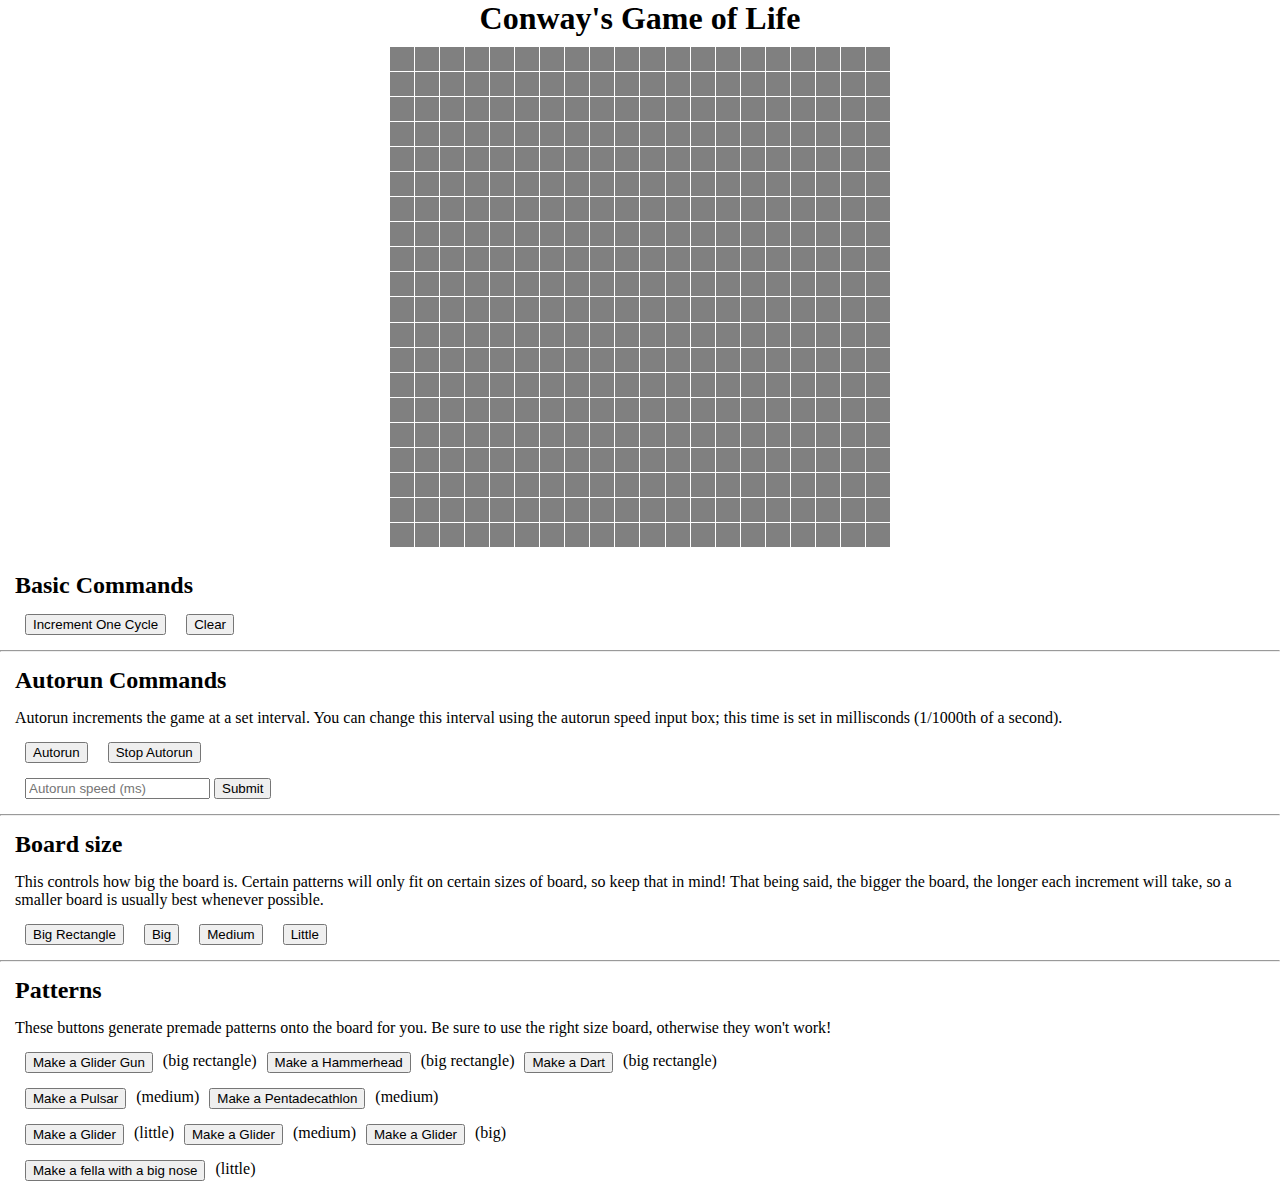
<file: index.html>
<!DOCTYPE html>
<html lang="en">
    <head>
        <meta charset="UTF-8">
        <meta http-equiv="X-UA-Compatible" content="IE=edge">
        <meta name="viewport" content="width=device-width, initial-scale=1.0">
        <!-- Main Styling-->
        <link rel="stylesheet" href="./src/style.css" />
        <!-- jQuery -->
        <script src="./libraries/jquery-3.6.1.min.js"></script>
        <!-- Main Script -->
        <script src="./src/script.js"></script>
        

        <title>Conway's Game of Life</title>
    </head>
    <body>
        <div id="content">
            <h1 style="text-align: center;">Conway's Game of Life</h1>

            <div id="container">
                <div id="squares"></div>
            </div>

            <div id="allButtons">
                <div class="buttons">
                    <h2>Basic Commands</h2>
                </div>
                <div class="buttons">
                    <button id="increment">Increment One Cycle</button>
                    <button id="clear">Clear</button>
                </div>
    
                <hr>
    
                <div class="buttons">
                    <h2>Autorun Commands</h2>
                    
                </div>
                <div class="buttons">
                    <p>Autorun increments the game at a set interval. You can change this interval using the autorun speed input box; this time is set in millisconds (1/1000th of a second).</p>
                </div>
                <div class="buttons">
                    <button id="autorun">Autorun</button>
                    <button id="autorun-stop">Stop Autorun</button>
                </div>
                <div class="buttons">
                    <input id="speed" placeholder="Autorun speed (ms)" type="number" style="margin-right: 0;"><button style="margin-left: 4px;" id="submitSpeed">Submit</button>
                </div>

                <hr>


                <div class="buttons">
                    <h2>Board size</h2>
                </div>
                <div class="buttons">
                    <p>This controls how big the board is. Certain patterns will only fit on certain sizes of board, so keep that in mind! That being said, the bigger the board, the longer each increment will take, so a smaller board is usually best whenever possible.</p>
                </div>
                <div class="buttons">
                    <button id="rect">Big Rectangle</button>
                    <button id="board-lg">Big</button>
                    <button id="board-md">Medium</button>
                    <button id="board-sm">Little</button>
                </div>

                <hr>

                <div class="buttons">
                    <h2>Patterns</h2>
                </div>
                <div class="buttons">
                    <p>These buttons generate premade patterns onto the board for you. Be sure to use the right size board, otherwise they won't work!</p>
                </div>
                <div class="buttons">
                    <button id="glider-gun">Make a Glider Gun</button>
                    (big rectangle)
                    <button id="hammerhead">Make a Hammerhead</button>
                    (big rectangle)
                    <button id="dart">Make a Dart</button>
                    (big rectangle)
                </div>
                <div class="buttons">
                    <button id="pulsar">Make a Pulsar</button>(medium)
                    <button id="penta">Make a Pentadecathlon</button>(medium)
                </div>
                <div class="buttons">
                    <button id="glider-sm">Make a Glider</button>(little)
                    <button id="glider-md">Make a Glider</button>(medium)
                    <button id="glider-lg">Make a Glider</button>(big)
                </div>
                <div class="buttons">
                    <button id="fella">Make a fella with a big nose</button>(little)
                </div>
                
            </div>            
            
        </div>
    </body>
</html>
</file>
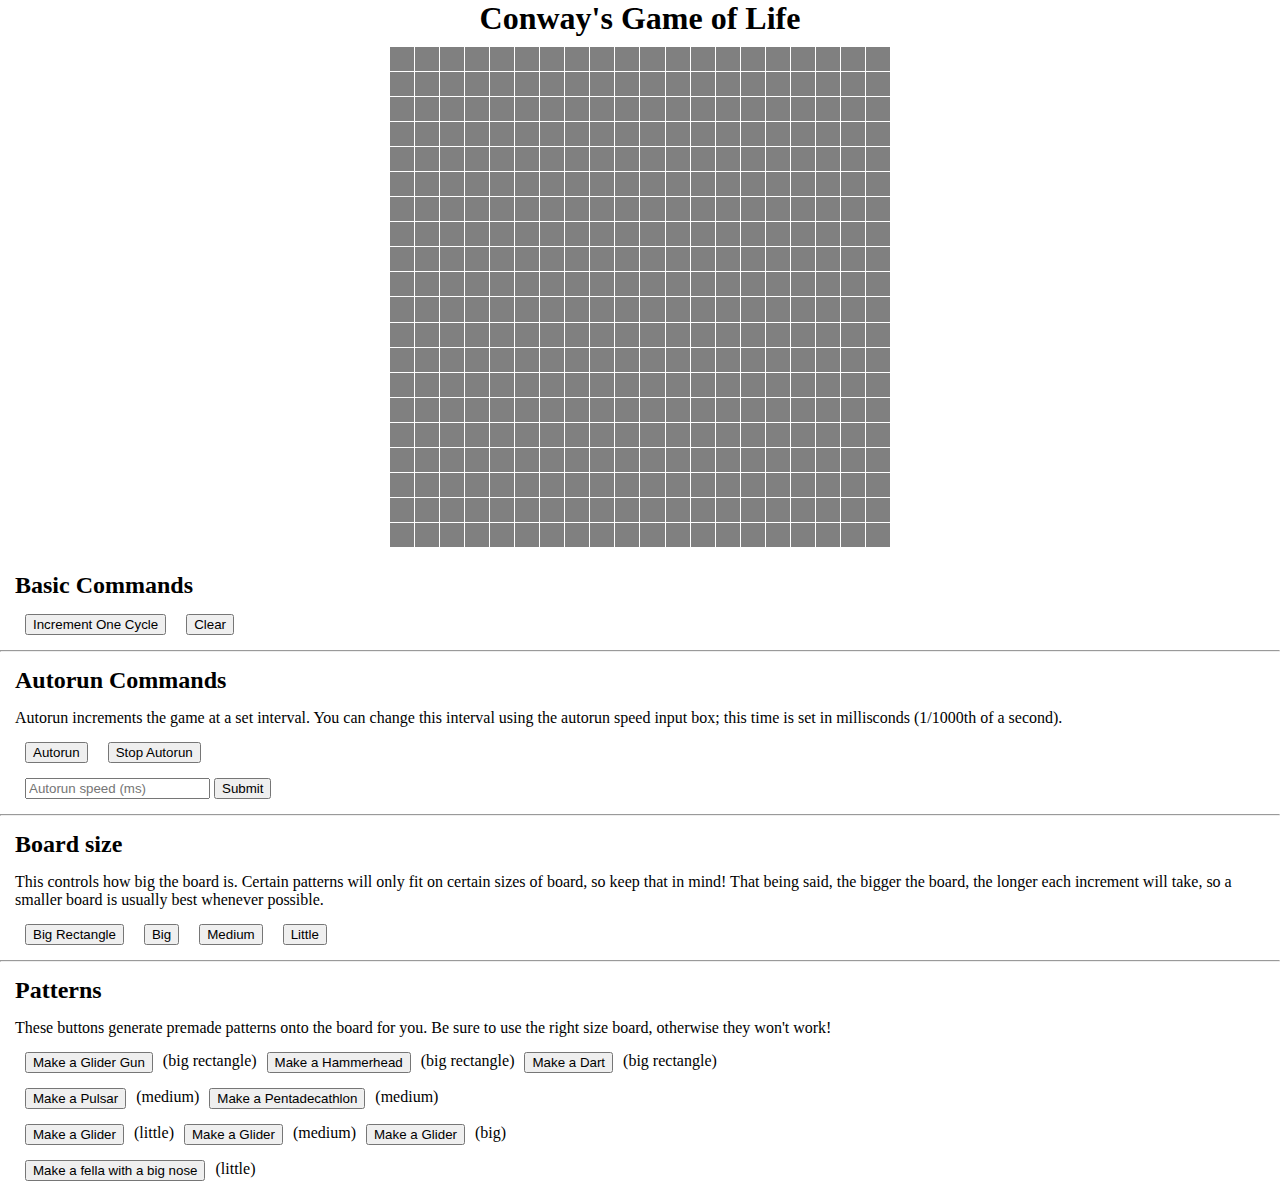
<file: Public/index.html>
<!DOCTYPE html>
<html lang="en">
    <head>
        <meta charset="UTF-8">
        <meta http-equiv="X-UA-Compatible" content="IE=edge">
        <meta name="viewport" content="width=device-width, initial-scale=1.0">
        <!-- Main Styling-->
        <link rel="stylesheet" href="./src/style.css" />
        <!-- jQuery -->
        <script src="../libraries/jquery-3.6.1.min.js"></script>
        <!-- Main Script -->
        <script src="./src/script.js"></script>
        

        <title>Conway's Game of Life</title>
    </head>
    <body>
        <div id="content">
            <h1 style="text-align: center;">Conway's Game of Life</h1>

            <div id="container">
                <div id="squares"></div>
            </div>

            <div id="allButtons">
                <div class="buttons">
                    <h2>Basic Commands</h2>
                </div>
                <div class="buttons">
                    <button id="increment">Increment One Cycle</button>
                    <button id="clear">Clear</button>
                </div>
    
                <hr>
    
                <div class="buttons">
                    <h2>Autorun Commands</h2>
                    
                </div>
                <div class="buttons">
                    <p>Autorun increments the game at a set interval. You can change this interval using the autorun speed input box; this time is set in millisconds (1/1000th of a second).</p>
                </div>
                <div class="buttons">
                    <button id="autorun">Autorun</button>
                    <button id="autorun-stop">Stop Autorun</button>
                </div>
                <div class="buttons">
                    <input id="speed" placeholder="Autorun speed (ms)" type="number" style="margin-right: 0;"><button style="margin-left: 4px;" id="submitSpeed">Submit</button>
                </div>

                <hr>


                <div class="buttons">
                    <h2>Board size</h2>
                </div>
                <div class="buttons">
                    <p>This controls how big the board is. Certain patterns will only fit on certain sizes of board, so keep that in mind! That being said, the bigger the board, the longer each increment will take, so a smaller board is usually best whenever possible.</p>
                </div>
                <div class="buttons">
                    <button id="rect">Big Rectangle</button>
                    <button id="board-lg">Big</button>
                    <button id="board-md">Medium</button>
                    <button id="board-sm">Little</button>
                </div>

                <hr>

                <div class="buttons">
                    <h2>Patterns</h2>
                </div>
                <div class="buttons">
                    <p>These buttons generate premade patterns onto the board for you. Be sure to use the right size board, otherwise they won't work!</p>
                </div>
                <div class="buttons">
                    <button id="glider-gun">Make a Glider Gun</button>
                    (big rectangle)
                    <button id="hammerhead">Make a Hammerhead</button>
                    (big rectangle)
                    <button id="dart">Make a Dart</button>
                    (big rectangle)
                </div>
                <div class="buttons">
                    <button id="pulsar">Make a Pulsar</button>(medium)
                    <button id="penta">Make a Pentadecathlon</button>(medium)
                </div>
                <div class="buttons">
                    <button id="glider-sm">Make a Glider</button>(little)
                    <button id="glider-md">Make a Glider</button>(medium)
                    <button id="glider-lg">Make a Glider</button>(big)
                </div>
                <div class="buttons">
                    <button id="fella">Make a fella with a big nose</button>(little)
                </div>
                
            </div>            
            
        </div>
    </body>
</html>
</file>
<file: src/style.css>
:root {
    --active: #a2d2ff;
    --inactive: gray;
    --active-faded: #a2d2ff6a;
    --inactive-faded: rgba(128, 128, 128, 0.423);
}

* {
    margin: 0;
}

#content {
    display: flex;
    flex-direction: column;
}
#container {
    display: flex;
    flex-direction: row;
    justify-content: center;
}
.buttons {
    display: flex;
    flex-direction: row;
    justify-content: left;
    margin: 15px;
}
.running {
    background-color: greenyellow;
}
button {
    margin-inline: 10px;
} input {
    margin-inline: 10px;
}
#squares {
    display: grid;
    width: calc(var(--pxwidth) * 1px);
    height: 500px;
    grid-template-rows: repeat(var(--width), 1fr);
    grid-template-columns: repeat(var(--length), 1fr);
    row-gap: 1px;
    column-gap: 1px;
    margin: 10px;
}
.square {
    width: 100%;
    height: 100%;
    background-color: var(--inactive);
}
.square:hover {
    background-color: var(--active-faded);
}
.square.hover {
    background-color: var(--active-faded);
}
.square.active {
    background-color: var(--active);
}
.square.active:hover {
    background-color: var(--active);
}
</file>
<file: Public/src/style.css>
:root {
    --active: #a2d2ff;
    --inactive: gray;
    --active-faded: #a2d2ff6a;
    --inactive-faded: rgba(128, 128, 128, 0.423);
}

* {
    margin: 0;
}

#content {
    display: flex;
    flex-direction: column;
}
#container {
    display: flex;
    flex-direction: row;
    justify-content: center;
}
.buttons {
    display: flex;
    flex-direction: row;
    justify-content: left;
    margin: 15px;
}
.running {
    background-color: greenyellow;
}
button {
    margin-inline: 10px;
} input {
    margin-inline: 10px;
}
#squares {
    display: grid;
    width: calc(var(--pxwidth) * 1px);
    height: 500px;
    grid-template-rows: repeat(var(--width), 1fr);
    grid-template-columns: repeat(var(--length), 1fr);
    row-gap: 1px;
    column-gap: 1px;
    margin: 10px;
}
.square {
    width: 100%;
    height: 100%;
    background-color: var(--inactive);
}
.square:hover {
    background-color: var(--active-faded);
}
.square.hover {
    background-color: var(--active-faded);
}
.square.active {
    background-color: var(--active);
}
.square.active:hover {
    background-color: var(--active);
}
</file>
